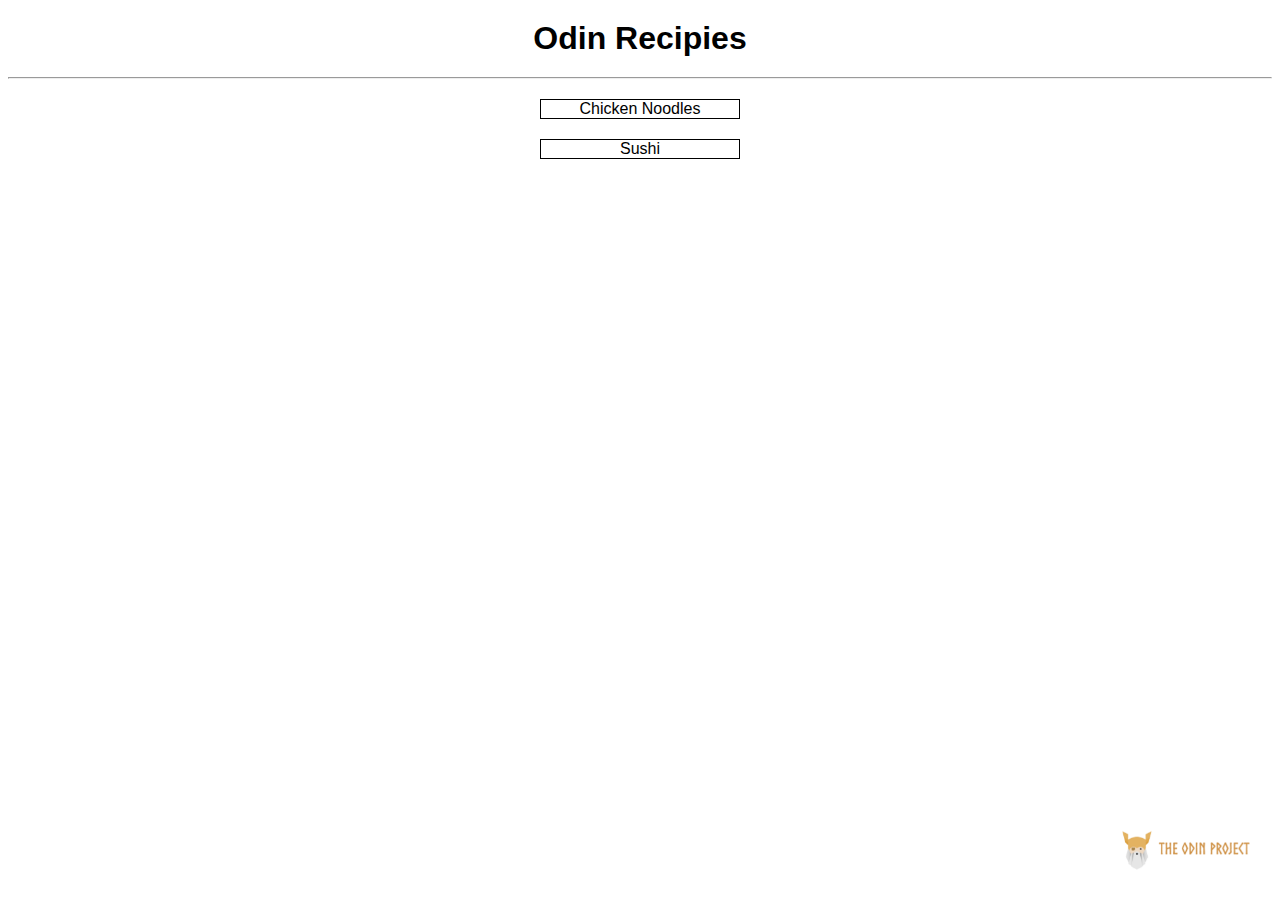
<file: index.html>
<!DOCTYPE html>
<html lang="en">
<head>
    <meta charset="UTF-8">
    <meta name="viewport" content="width=device-width, initial-scale=1.0">
    <title>Odin Recipes</title>
    <link rel="stylesheet" href="style.css">
</head>
<body>
    <h1 class="headings">Odin Recipies</h1>

    <hr>
  
    <a href="noodles.html" target="_blank" class="index-recipe">Chicken Noodles</a>

    <a href="sushi.html" target="_blank" class="index-recipe">Sushi</a>

    <img id="odin" src="[data-uri]">
</body>
</html>
</file>
<file: style.css>
* {
    font-family: Arial, Helvetica, sans-serif;
    box-sizing:border-box
   
  
}

.headings {
    text-align: center;
    margin-top: 20px;
    margin-bottom: 20px;
}

.pics {
    width: 300px;
    height:300px;
    display: block;
    margin: auto;

}

.pic-back {
    width: 100%;
    background-color: rgb(237, 237, 237);
    margin-bottom:30px;
}
.sub-heading{
    margin-top: 30px;
    text-align:center;
}

.ingredients {
 text-align: center;
  margin-bottom:50px;
  list-style: none;
  padding:0;

}

.home {
    position: relative;
    top: 80%;
    left:50%;
    margin-top:50px;
    margin-bottom: 50px;

}

.instructions {
    margin-top:30px;
}

li {
    margin-bottom: 8px;
}

a {
    text-decoration:  none;
    color: black;
    display: block;
    margin: auto;
    text-align: center;
}

.index-recipe {
    margin-top: 20px;
    width: 200px;
    border: black 1px solid;
}

#odin {
    width: 10%;
    position: fixed;
    bottom: 30px;
    right: 30px; 
}
</file>
